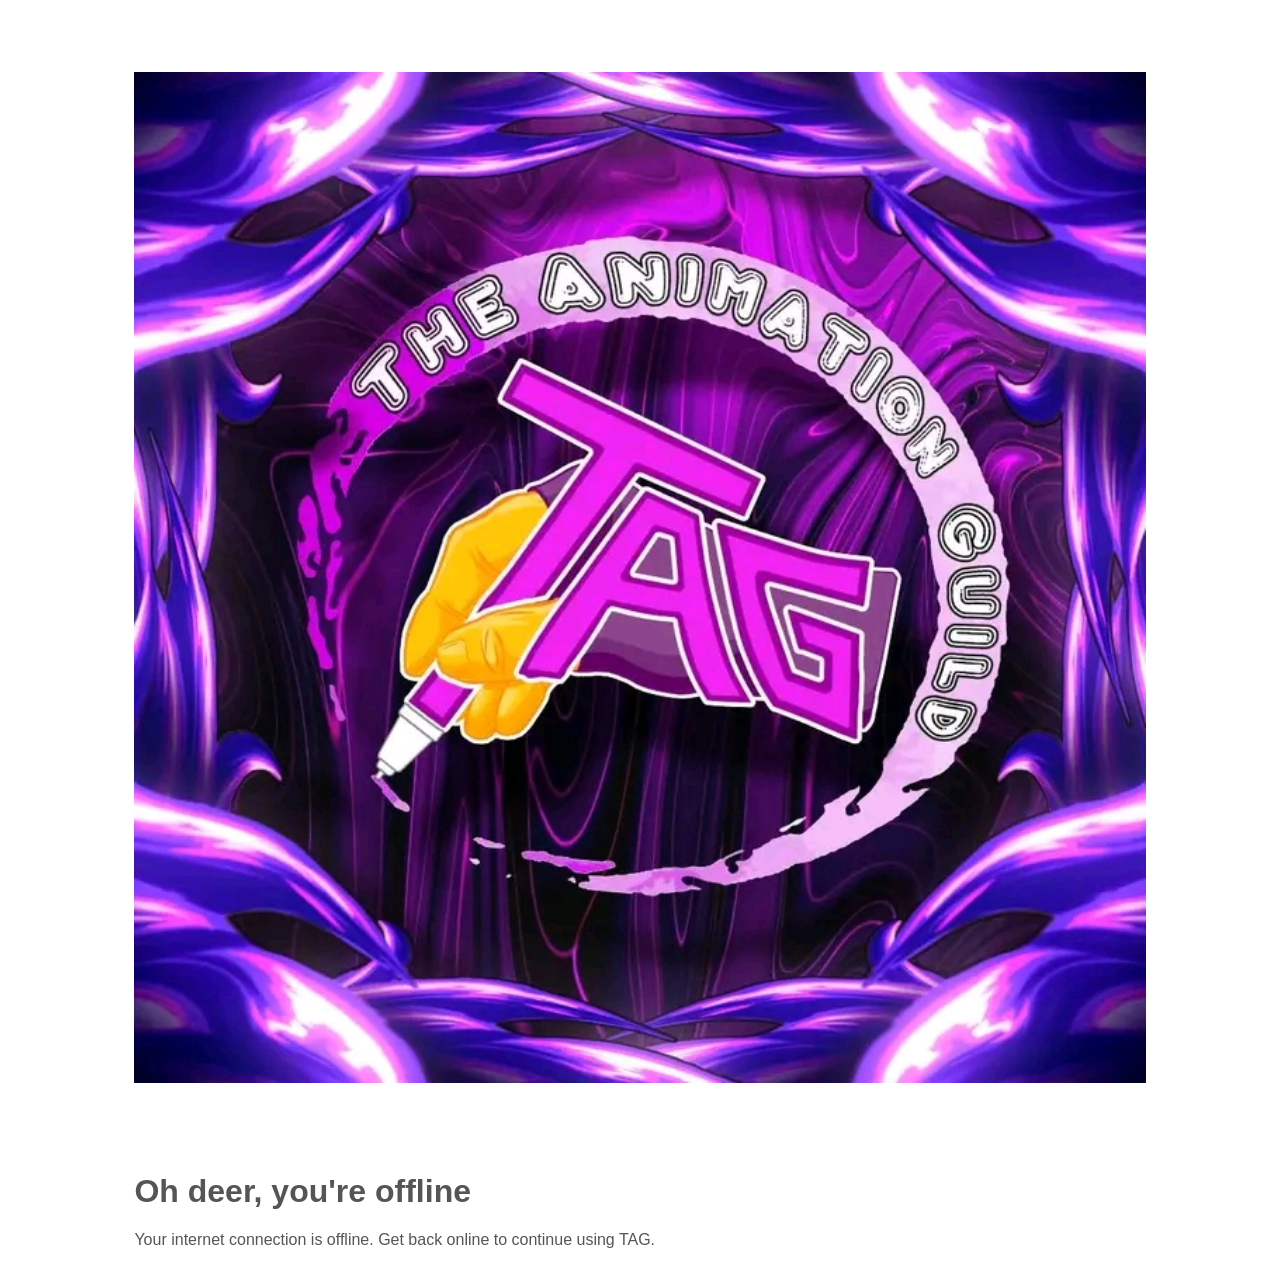
<file: target/classes/META-INF/resources/offline.html>
<!DOCTYPE html>
<html lang="en">
<head>
    <meta charset="UTF-8"/>
    <meta name="viewport" content="width=device-width, initial-scale=1.0"/>
    <meta http-equiv="X-UA-Compatible" content="ie=edge"/>
    <title>Offline | CMS</title>
    <style>
        body {
            display: flex;
            flex-direction: column;
            align-items: center;
            font-family: sans-serif;
            color: #555;
        }

        .content {
            width: 80%;
        }

        .offline-image {
            width: 100%;
            margin: 4em 0px;
        }
    </style>
</head>
<body>

<div class="content">
    <img src="./icons/icon.png" alt="CMS is offline" class="offline-image"/>
    <h1>Oh deer, you're offline</h1>
    <p>Your internet connection is offline. Get back online to continue using TAG.</p>
</div>
<script>
    window.addEventListener('online', () => window.location.reload()); 
</script>
</body>
</html>
</file>
